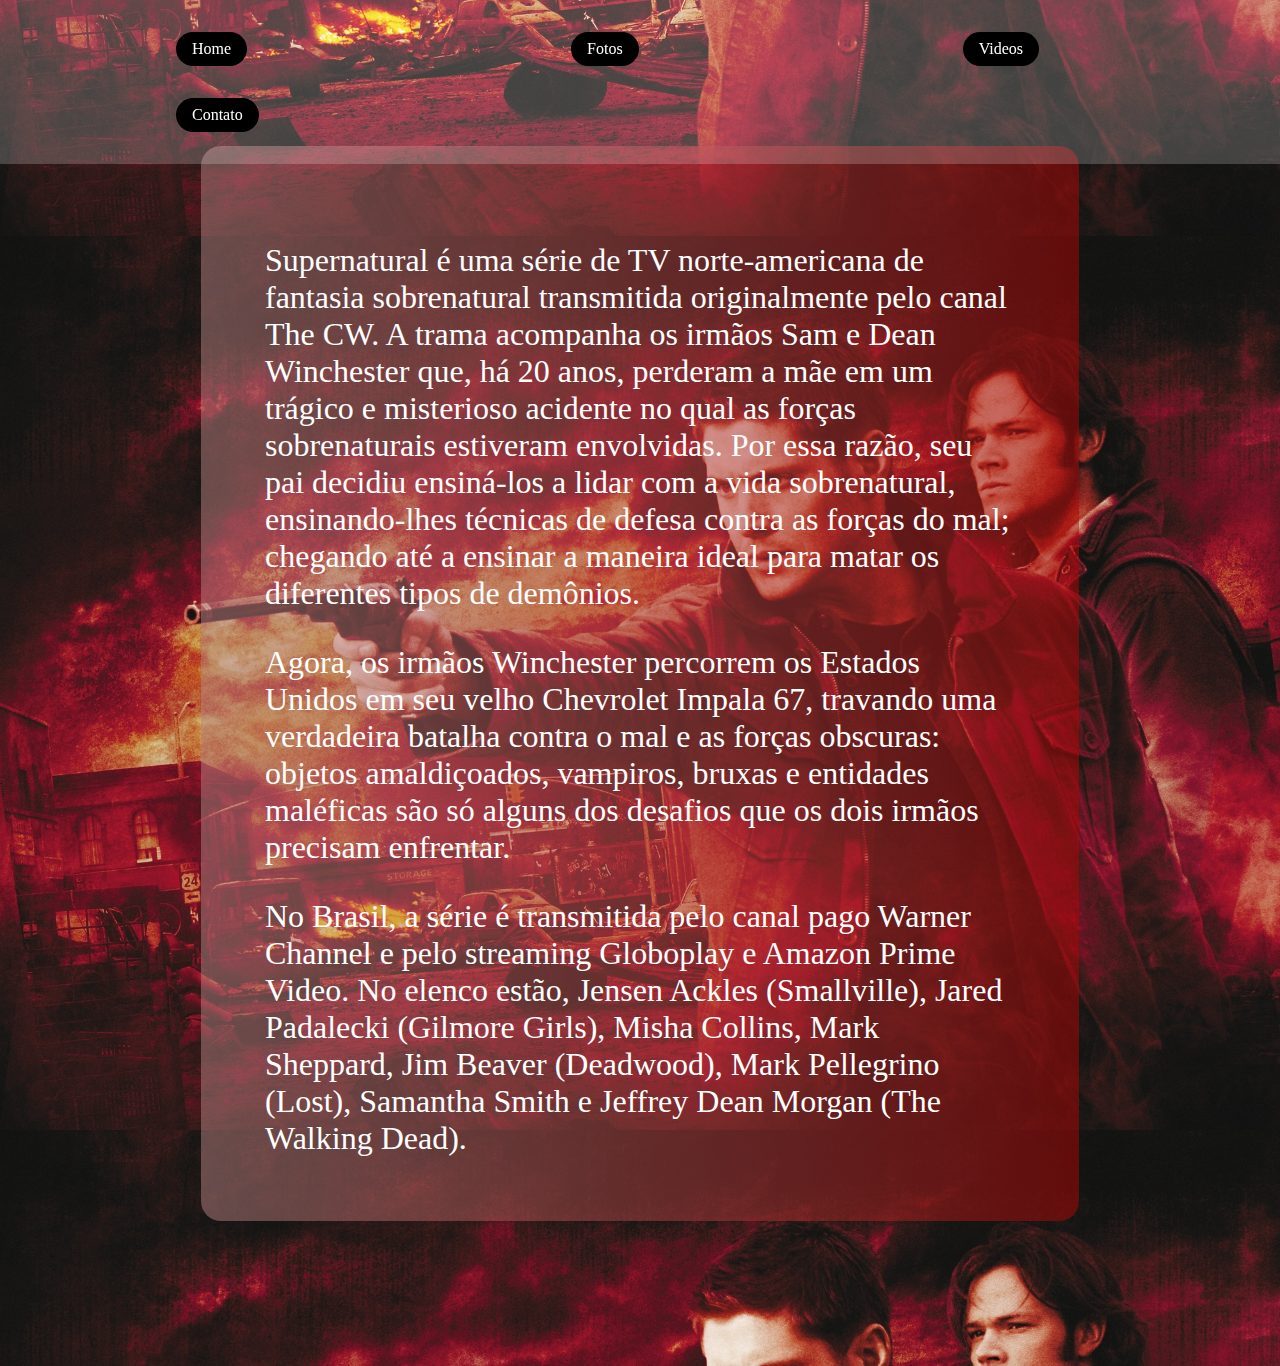
<file: trabalho2/index.html>
<!DOCTYPE html>
<html lang="en">
<head>

    <title>Supernatural</title>
    <link rel="stylesheet" href="estilo.css">
</head>
<body>
    <div id="menu">
        <ul>
            <li>Home</li>
            <li>Fotos</li>
            <li>Videos</li>
            <li>Contato</li>
        </ul>
    </div>

    <div id="corpo">
        <p>   Supernatural é uma série de TV norte-americana de fantasia sobrenatural transmitida originalmente pelo canal The CW. A trama acompanha os irmãos Sam e Dean Winchester que, há 20 anos, perderam a mãe em um trágico e misterioso acidente no qual as forças sobrenaturais estiveram envolvidas. Por essa razão, seu pai decidiu ensiná-los a lidar com a vida sobrenatural, ensinando-lhes técnicas de defesa contra as forças do mal; chegando até a ensinar a maneira ideal para matar os diferentes tipos de demônios.</p>

        <p>Agora, os irmãos Winchester percorrem os Estados Unidos em seu velho Chevrolet Impala 67, travando uma verdadeira batalha contra o mal e as forças obscuras: objetos amaldiçoados, vampiros, bruxas e entidades maléficas são só alguns dos desafios que os dois irmãos precisam enfrentar.</p>
        No Brasil, a série é transmitida pelo canal pago Warner Channel e pelo streaming Globoplay e Amazon Prime Video.
        No elenco estão, Jensen Ackles (Smallville), Jared Padalecki (Gilmore Girls), Misha Collins, Mark Sheppard, Jim Beaver (Deadwood), Mark Pellegrino (Lost), Samantha Smith e Jeffrey Dean Morgan (The Walking Dead).

    </div>

</body>
</html>
</file>
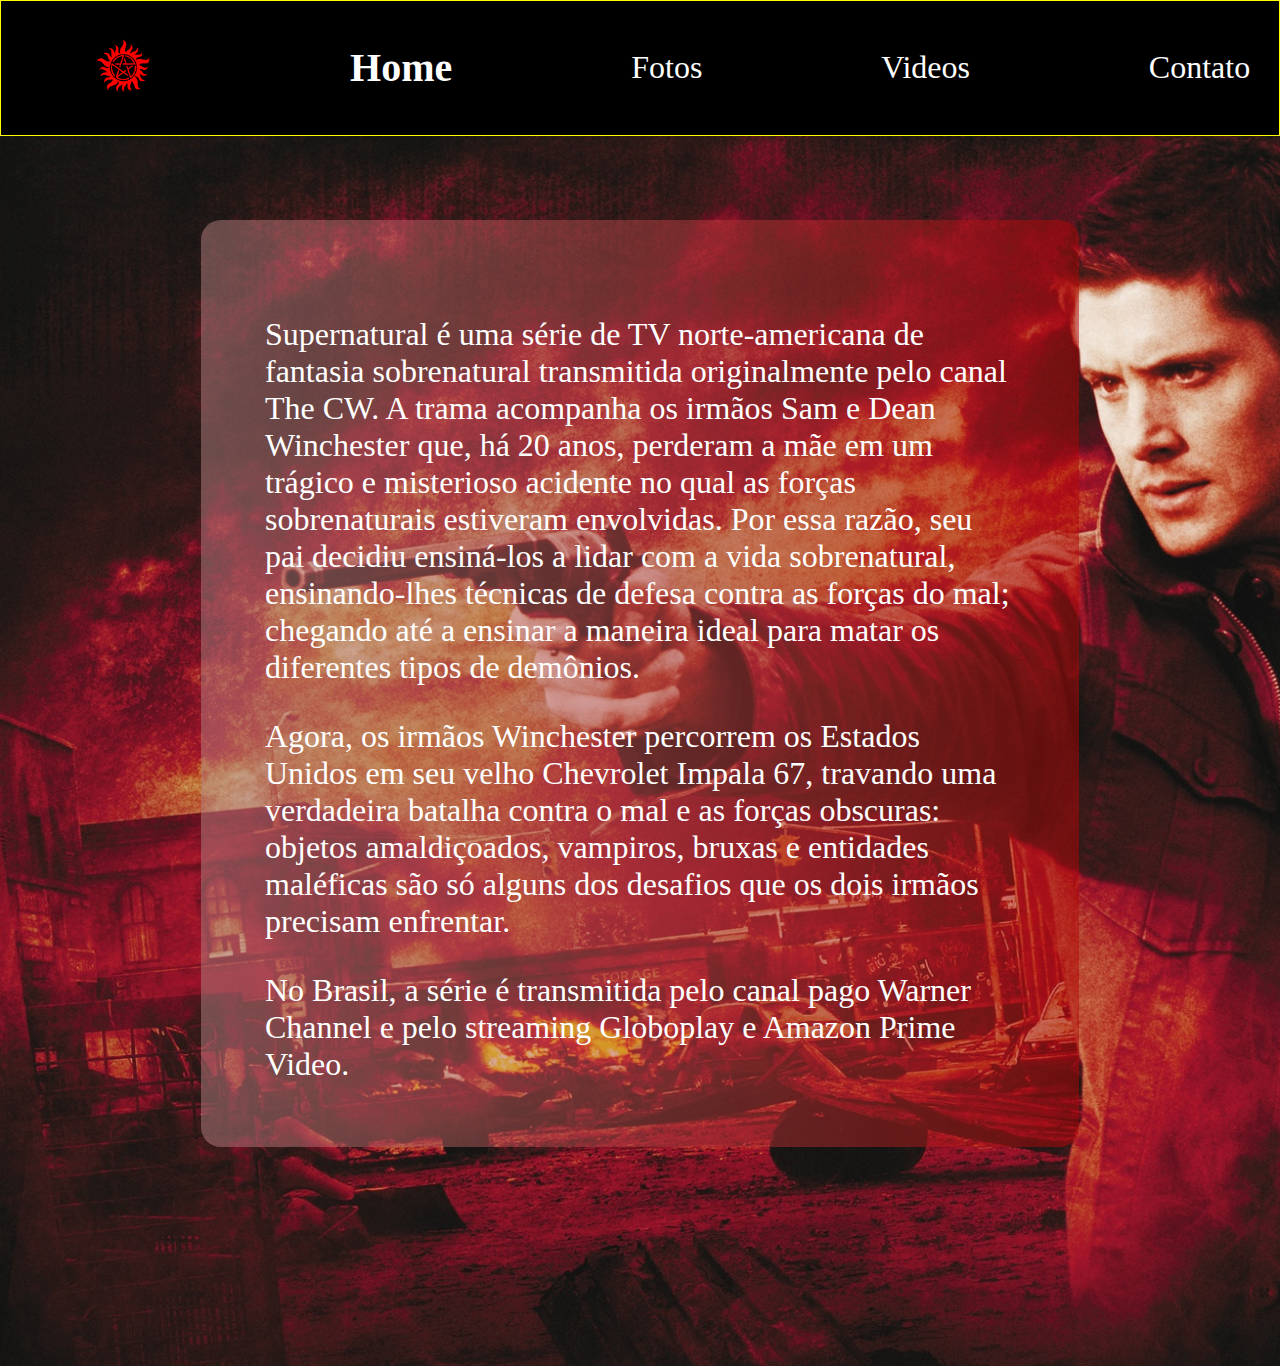
<file: trabalho2PW-main/trabalho2/index.html>
<!DOCTYPE html>
<html lang="en">
<head>

    <title>Supernatural</title>
    <link rel="stylesheet" href="estilo.css">
</head>
<body>
    <div id="menu">
        <div id="logo">
                <img src="logo.png" alt="logo da serie"/>
            </div>

            <div id="home">Home</div>
            <div id="fotos">Fotos</div>
            <div id="videos">Videos</div>
            <div id="contato">Contato</div>
    </div>

    <div id="corpo">
        <p>   Supernatural é uma série de TV norte-americana de fantasia sobrenatural transmitida originalmente pelo canal The CW. A trama acompanha os irmãos Sam e Dean Winchester que, há 20 anos, perderam a mãe em um trágico e misterioso acidente no qual as forças sobrenaturais estiveram envolvidas. Por essa razão, seu pai decidiu ensiná-los a lidar com a vida sobrenatural, ensinando-lhes técnicas de defesa contra as forças do mal; chegando até a ensinar a maneira ideal para matar os diferentes tipos de demônios.</p>

        <p>Agora, os irmãos Winchester percorrem os Estados Unidos em seu velho Chevrolet Impala 67, travando uma verdadeira batalha contra o mal e as forças obscuras: objetos amaldiçoados, vampiros, bruxas e entidades maléficas são só alguns dos desafios que os dois irmãos precisam enfrentar.</p>
        No Brasil, a série é transmitida pelo canal pago Warner Channel e pelo streaming Globoplay e Amazon Prime Video.
        <!-- No elenco estão, Jensen Ackles (Smallville), Jared Padalecki (Gilmore Girls), Misha Collins, Mark Sheppard, Jim Beaver (Deadwood), Mark Pellegrino (Lost), Samantha Smith e Jeffrey Dean Morgan (The Walking Dead). -->

    </div>

</body>
</html>
</file>
<file: trabalho2/estilo.css>
body {
    height: 150vh;

    

    background-image: url("super.jpg");
    background-position:  left;
    background-size: contain;

    /* background-image: linear-gradient(90deg, rgb(180, 129, 129), rgb(175, 5, 5)); */
    
    display: flex;
    justify-content: center;
    align-items: center;



}

#corpo{
    /* background-image: url("super.jgp"); */
    background-image: linear-gradient(90deg, rgb(180, 129, 129, 0.5), rgb(175, 5, 5, 0.5));
    color: white;
    font-size: 2em;
    padding: 2em;
    margin: 1em;
    max-width: 750px;
    position: relative;
    border-radius: 20px;
}

#menu {
    
    background-color: rgb(255, 255, 255, 0.2);
    padding: 1em;
    position: fixed;
    top: 0;
    left: 0;
    right: 0;
    z-index: 100;
}
#menu ul {
    list-style: none;
    padding: 0;
    margin: 0;
}
#menu ul li {
    display: inline-block;
    background-color: black;
    color: white;
    padding: 0.5em 1em;
    border-radius: 20px;
    margin: 1em 10em;
}
</file>
<file: trabalho2PW-main/trabalho2/estilo.css>
body {
    height: 150vh;

    

    background-image: url("super.jpg");
    background-position:  left;
    background-size: cover;
    background-repeat: no-repeat;
    
    /* background-image: linear-gradient(90deg, rgb(180, 129, 129), rgb(175, 5, 5)); */
    
    display: flex;
    justify-content: center;
    align-items: center;



}

#corpo{
    /* background-image: url("super.jgp"); */
    background-image: linear-gradient(90deg, rgb(180, 129, 129, 0.5), rgb(175, 5, 5, 0.5));
    color: white;
    font-size: xx-large;
    padding: 2em;
    margin: 1em;
    max-width: 750px;
    position: relative;
    border-radius: 20px;
}

#menu {
    color: white;
    background-color: rgb(0, 0, 0);
    padding: 1em;
    position: fixed;
    top: 0;
    left: 0;
    right: 0;
    z-index: 100;

    display: flex;
    flex-direction: row;
    flex-wrap:nowrap;
    justify-content:space-between;
    align-items: center;
    border: 0.5px solid yellow;
    


}

#home{
    color: white;
   font-size: 40px;
   font-weight: bolder;
   text-decoration: none;
    text-align: center;
    padding: 1vw;
        
}

#home:hover{
    
    text-shadow: 2px 2px 1px rgb(223, 16, 16);
}


#fotos{
    font-size: xx-large;
    padding: 1vw;
}

#videos{
    font-size: xx-large;
    padding: 1vw;
}

#contato{
    font-size: xx-large;
    padding: 1vw;
}



#logo{
    padding: 1vw;
}


#logo img{

    height: 6vh;
    margin: 1vh 0vh 1vh 5vh;
    
}
</file>
